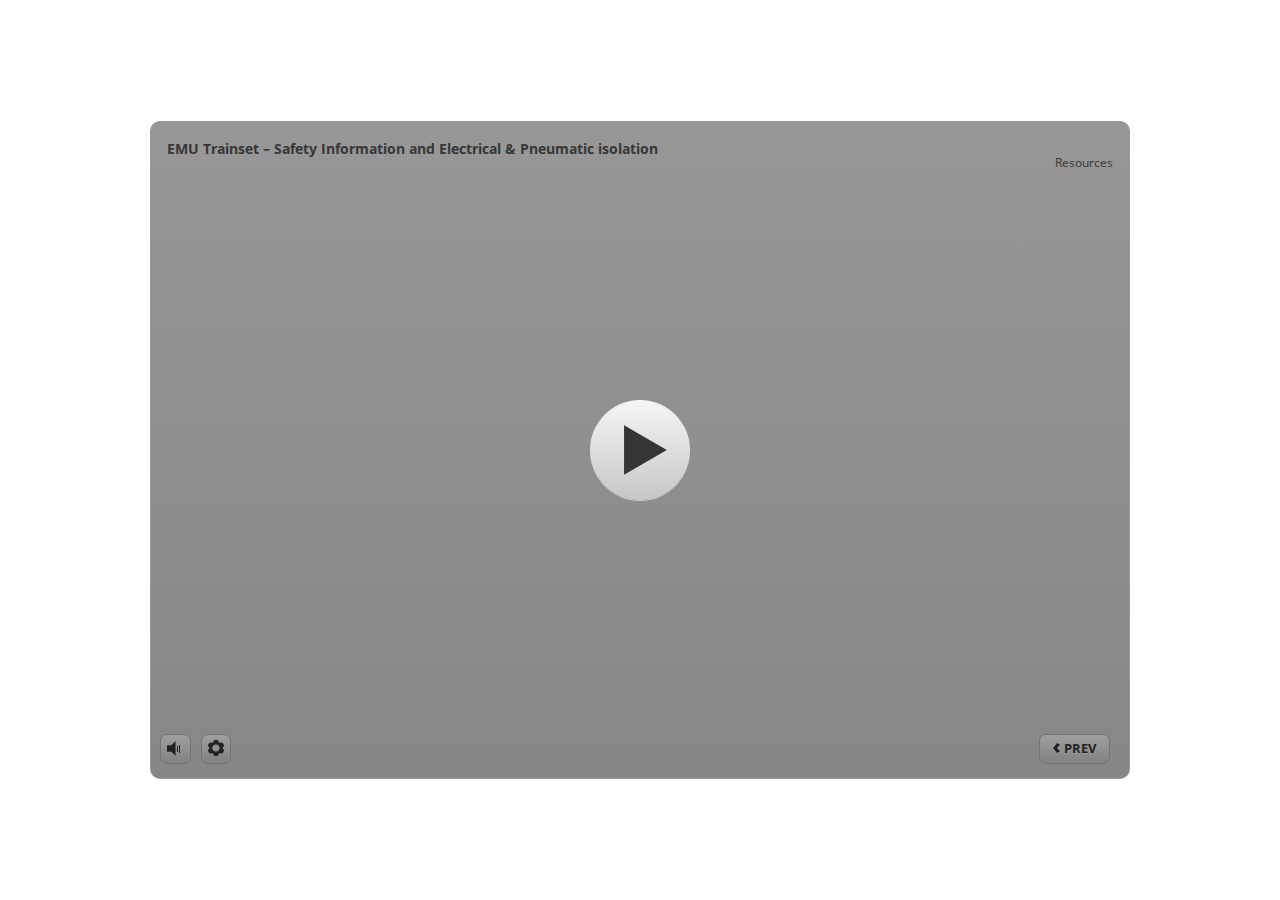
<file: index.html>
﻿<!doctype html>
<html lang="en-US">
<head>
  <meta charset="utf-8">
  <!-- Created using Storyline 3 - http://www.articulate.com  -->
  <!-- version: 3.20.30234.0 -->
  <title>EMU Trainset &#8211; Safety Information and Electrical &amp; Pneumatic isolation</title>
  <meta http-equiv="x-ua-compatible" content="IE=edge"/>
  <meta name="viewport" content="width=device-width,initial-scale=1,user-scalable=no,shrink-to-fit=no,minimal-ui"/>
  <meta name="apple-mobile-web-app-capable" content="yes"/>
  <style>
    html, body { height: 100%; padding: 0; margin: 0 }
    #app { height: 100%; width: 100%; }
  </style>

  <script>
    window.DS = {};
    window.globals = {
      DATA_PATH_BASE: '',
      HAS_FRAME: true,
      HAS_SLIDE: true,

      lmsPresent: false,
      tinCanPresent: false,
      cmi5Present: false,
      aoSupport: false,
      scale: 'noscale',
      captureRc: false,
      browserSize: 'optimal',
      bgColor: '#FFFFFF',
      features: '',
      themeName: 'classic',
      preloaderColor: '#FFFFFF',
      suppressAnalytics: false,
      productChannel: 'perpetual',
      publishSource: 'storyline',
      aid: '',
      cid: 'f919458d-066b-4e30-892f-80f246c3050b',
      playerVersion: '3.20.30234.0',
      publishTimestamp: '2024-11-25T12:06:46.5064908Z',
      maxIosVideoElements: 10,
      connectionSettings: { },

      
      parseParams: function(qs) {
        if (window.globals.parsedParams != null) {
          return window.globals.parsedParams;
        }
        qs = (qs || window.location.search.substr(1)).split('+').join(' ');
        var params = {},
            tokens,
            re = /[?&]?([^=]+)=([^&]*)/g;

        while (tokens = re.exec(qs)) {
          params[decodeURIComponent(tokens[1]).trim()] =
            decodeURIComponent(tokens[2]).trim();
        }
        window.globals.parsedParams = params;
        return params;
      }

    };
  </script>
  <script>
    var isIe11 = ('ActiveXObject' in window || window.MSBlobBuilder != null)
      && window.msCrypto != null && !window.ActiveXObject;
    if (isIe11) {
      window.globals.unsupportedBrowser = true;
      document.write(atob('[base64]'));
    }
  </script>
  
  <script>window.THREE = { };</script>
  
</head>
<body style="background: #FFFFFF" class="cs-HTML theme-classic">
  <!-- 360 -->
  <script>!function(){var e,i=/iPhone/i,o=/iPod/i,n=/iPad/i,t=/\biOS-universal(?:.+)Mac\b/i,r=/\bAndroid(?:.+)Mobile\b/i,a=/Android/i,d=/(?:SD4930UR|\bSilk(?:.+)Mobile\b)/i,p=/Silk/i,l=/Windows Phone/i,u=/\bWindows(?:.+)ARM\b/i,b=/BlackBerry/i,s=/BB10/i,c=/Opera Mini/i,f=/\b(CriOS|Chrome)(?:.+)Mobile/i,h=/Mobile(?:.+)Firefox\b/i,v=function(e){return void 0!==e&&"MacIntel"===e.platform&&"number"==typeof e.maxTouchPoints&&e.maxTouchPoints>1&&"undefined"==typeof MSStream};e=function(e){var m={userAgent:"",platform:"",maxTouchPoints:0};e||"undefined"==typeof navigator?"string"==typeof e?m.userAgent=e:e&&e.userAgent&&(m={userAgent:e.userAgent,platform:e.platform,maxTouchPoints:e.maxTouchPoints||0}):m={userAgent:navigator.userAgent,platform:navigator.platform,maxTouchPoints:navigator.maxTouchPoints||0};var g=m.userAgent,y=g.split("[FBAN");void 0!==y[1]&&(g=y[0]),void 0!==(y=g.split("Twitter"))[1]&&(g=y[0]);var A=function(e){return function(i){return i.test(e)}}(g),w={apple:{phone:A(i)&&!A(l),ipod:A(o),tablet:!A(i)&&(A(n)||v(m))&&!A(l),universal:A(t),device:(A(i)||A(o)||A(n)||A(t)||v(m))&&!A(l)},amazon:{phone:A(d),tablet:!A(d)&&A(p),device:A(d)||A(p)},android:{phone:!A(l)&&A(d)||!A(l)&&A(r),tablet:!A(l)&&!A(d)&&!A(r)&&(A(p)||A(a)),device:!A(l)&&(A(d)||A(p)||A(r)||A(a))||A(/\bokhttp\b/i)},windows:{phone:A(l),tablet:A(u),device:A(l)||A(u)},other:{blackberry:A(b),blackberry10:A(s),opera:A(c),firefox:A(h),chrome:A(f),device:A(b)||A(s)||A(c)||A(h)||A(f)},any:!1,phone:!1,tablet:!1};return w.any=w.apple.device||w.android.device||w.windows.device||w.other.device,w.phone=w.apple.phone||w.android.phone||w.windows.phone,w.tablet=w.apple.tablet||w.android.tablet||w.windows.tablet,w}(),"object"==typeof exports&&"undefined"!=typeof module?module.exports=e:"function"==typeof define&&define.amd?define((function(){return e})):this.isMobile=e}();
    window.isMobile.apple.tablet = window.isMobile.apple.tablet ||
      (navigator.platform === 'MacIntel' && navigator.maxTouchPoints > 1);
    window.isMobile.apple.device = window.isMobile.apple.device || window.isMobile.apple.tablet;
    window.isMobile.tablet = window.isMobile.tablet || window.isMobile.apple.tablet;
    window.isMobile.any = window.isMobile.any || window.isMobile.apple.tablet;
  </script>

  <div id="focus-sink" tabindex="-1"></div>

  <div id="preso"></div>
  <script>
    (function() {

      var classTypes = [ 'desktop', 'mobile', 'phone', 'tablet' ];

      var addDeviceClasses = function(prefix, testObj) {
        var curr, i;
        for (i = 0; i < classTypes.length; i++) {
          curr = classTypes[i];
          if (testObj[curr]) {
            document.body.classList.add(prefix + curr);
          }
        }
      };

      var params = window.globals.parseParams(),
          isDevicePreview = params.devicepreview === '1',
          isPhoneOverride = params.deviceType === 'phone' || (isDevicePreview && params.phone == '1'),
          isTabletOverride = (params.deviceType === 'tablet' || isDevicePreview) && !isPhoneOverride,
          isMobileOverride = isPhoneOverride || isTabletOverride;

      var deviceView = {
        desktop: !window.isMobile.any && !isMobileOverride,
        mobile: window.isMobile.any || isMobileOverride,
        phone: isPhoneOverride || (window.isMobile.phone && !isTabletOverride),
        tablet: isTabletOverride || window.isMobile.tablet
      };

      window.globals.deviceView = deviceView;
      window.isMobile.desktop = !window.isMobile.any;
      window.isMobile.mobile = window.isMobile.any;

      addDeviceClasses('view-', deviceView);

    })();
  </script>
  
  <script src='story_content/user.js' type=text/javascript></script>
  <div class="slide-loader"></div>

  <script>
    if (window.globals.deviceView.isMobile) { var doc = document, loader = doc.body.querySelector('.slide-loader'); [ 1, 2, 3 ].forEach(function(n) { var d = doc.createElement('div'); d.style.backgroundColor = window.globals.preloaderColor; d.classList.add('mobile-loader-dot'); d.classList.add('dot' + n); loader.appendChild(d); }); }
  </script>

  <div class="mobile-load-title-overlay" style="display: none">
    <div class="mobile-load-title">EMU Trainset &#8211; Safety Information and Electrical &amp; Pneumatic isolation</div>
  </div>

  <div class="mobile-chrome-warning"></div>

  
<style>
  .warn-connection-dialog {
    display: none;
    background: transparent;
    pointer-events: none;
    position: fixed;
    left: 0;
    top: 0;
    width: 100%;
    height: 100%;
    z-index: 999;
  }

  .warn-connection-content {
    border-radius: 4px;
    background: white;
    border: 1px solid #E7E7E7;
    color: #333333;
    box-shadow: 0 2px 4px rgba(0, 0, 0, 0.25);
    transition: all 150ms ease-out;
    position: absolute;
    white-space: nowrap;
  }

  .view-phone.is-landscape .warn-connection-content {
    left: 23px;
    bottom: 23px;
  }

  .view-tablet.is-landscape .warn-connection-content {
    left: 50%;
    top: 20px;
    transform: translateX(-50%);
  }

  .is-portrait .warn-connection-content {
    transform: translate(-50%, calc(-100% - 15px));
  }

  .warn-connection-content p {
    display: inline-block;
    margin: 0 8px 0 0;
    line-height: 33px;
    font-size: 11px;
  }

  .warn-connection-content svg {
    position: relative;
    vertical-align: middle;
    margin: 0 2px 2px 8px;
  }

  .view-desktop .warn-connection-content {
    left: 1.5em;
    bottom: 1.5em;
  }

  .view-desktop .warn-connection-content p {
    font-size: 1.1em;
  }

  .is-offline .warn-connection-dialog {
    display: block;
  }

  .is-offline .cs-panel * {
    pointer-events: none !important;
  }

  .is-offline .cs-panel {
    pointer-events: all !important;
  }

  .is-offline #nav-controls * {
    pointer-events: none !important;
  }

  .is-offline #nav-controls {
    pointer-events: all !important;
  }
</style>

<div class="warn-connection-dialog">
  <div class="warn-connection-content">
    <svg width="17" height="15" viewBox="0 0 17 15" xmlns="http://www.w3.org/2000/svg">
      <path fill="#8F0000" stroke="white" d="M16.07,12.98 L15.88,12.23 L9.51,1.21 C8.97,0.26,7.6,0.26,7.06,1.21 L0.69,12.23 C0.15,13.16,0.81,14.36,1.91,14.36 H14.65 C15.47,14.36,16.05,13.7,16.07,12.98 Z"/>
      <path fill="white" stroke="white" d="M8.58,5.5 C8.35,5.28,8.5,5.35,8.21,5.32 C8.09,5.35,7.97,5.49,7.96,5.67 C7.97,5.79,7.98,5.92,7.98,6.04 L7.98,6.04 C7.99,6.17,8,6.31,8.01,6.43 L8.01,6.44 C8.03,6.92,8.06,7.41,8.09,7.9 L8.09,7.9 C8.12,8.39,8.14,8.88,8.17,9.37 C8.17,9.39,8.18,9.42,8.2,9.44 C8.23,9.46,8.25,9.47,8.28,9.47 C8.31,9.47,8.34,9.46,8.35,9.44 C8.37,9.43,8.38,9.4,8.39,9.35 L8.39,9.34 C8.39,9.24,8.4,9.15,8.4,9.05 L8.4,9.05 C8.41,8.96,8.41,8.86,8.42,8.75 C8.43,8.44,8.45,8.12,8.47,7.81 L8.47,7.81 C8.49,7.49,8.51,7.18,8.53,6.87 C8.55,6.46,8.56,6.05,8.59,5.64 L8.6,5.62 C8.6,5.57,8.59,5.53,8.58,5.5 L8.21,5.32 Z"/>
      <circle fill="white" stroke="white" cx="8.3" cy="11.35" r="0.3"/>
    </svg>
    <p>You are offline. Trying to reconnect...</p>
  </div>
</div>

<script>
  (function() {
    window.DS.connection = {
      warningShown: false,
      assets: {},
      loadingAssetGroup: false,
      retryDelay: 500
    };

    // @TODO this is POC code and can be cleaned up a bit more if we move forward
    // with the feature



    // The `window.globals.features` variable must be set in `webpack.dev.config` when testing locally - it is not enough
    // to have it in the data - but it must be set there as well.
    var useConnectionMessages = window.AbortController != null &&
      window.location.protocol != 'file:' &&
      window.globals.features.indexOf('ConnectionMessages') != -1;

    window.DS.connection.useConnectionMessages = useConnectionMessages

    var assetCount = 0;
    var checkLoadedId;
    var connectionSettings = window.globals.connectionSettings;

    if (useConnectionMessages && connectionSettings != null) {
      var contentEl = document.querySelector('.warn-connection-content');
      var messageEl = contentEl.querySelector('p')

      if (connectionSettings.useDarkTheme) {
        contentEl.style.borderColor = '#BABBBA';
        contentEl.style.backgroundColor = '#282828';
        contentEl.style.color = '#FFFFFF';
      }

      if (connectionSettings.message != null) {
        messageEl.textContent = window.decodeURIComponent(connectionSettings.message);
      }
    }

    function checkAssetsReady() {
      for (var i in DS.connection.assets) {
        if (!DS.connection.assets[i].success) {
          return false;
        }
      }
      return true;
    }

    function stopAssetGroup() {
      if (!useConnectionMessages) { return; }

      assetCount = 0;

      DS.connection.oldAssetGroup = DS.connection.assets;
      DS.connection.assets = {};
      DS.connection.loadingAssetGroup = false;
      clearInterval(checkLoadedId);
    }

    function startAssetGroup() {
      if (!useConnectionMessages) { return; }
      var ticks = 0;
      clearInterval(checkLoadedId);
      checkLoadedId = setInterval(function() {
        var loaded = 0;
        if (assetCount === 0 && loaded === 0) {
          clearInterval(checkLoadedId);
          return;
        }

        for (var i in DS.connection.assets) {
          if (DS.connection.assets[i].success) {
            loaded++;
          }
        }

        if (assetCount === loaded && checkAssetsReady()) {
          for (var i in DS.connection.assets) {
            if (DS.connection.assets[i].action) {
              DS.connection.assets[i].action();
            }
          }
          hideWarning();
          stopAssetGroup();
        }
      }, 100)
    }

    function requiredAsset(url, action, retry, type) {
      if (!useConnectionMessages) { return; }
      if (DS.connection.assets[url]) { return; }

      DS.connection.assets[url] = {
        success: false, action: action, retry: retry, type: type
      };
      assetCount = Object.keys(DS.connection.assets).length;
      if (!DS.connection.loadingAssetGroup) {
        startAssetGroup();
      }
      DS.connection.loadingAssetGroup = true;
    }

    function assetLoaded(url) {
      if (!useConnectionMessages) { return; }
      if (DS.connection.assets[url]) {
        DS.connection.assets[url].success = true;
      }
    }

    function assetFailed(url) {
      if (!useConnectionMessages) { return; }
      if (!DS.connection.assets[url]) {
        if (/\.js$/.test(url)) {
          setTimeout(function() {
            if (DS.connection.lastSlideLoaded != null) {
              DS.connection.lastSlideLoaded();
            }
          }, DS.connection.retryDelay);
        }
        return;
      }
      if (!DS.connection.warningShown) { showWarning(); }
      if (DS.connection.assets[url].retry) {
        setTimeout(function() {
          if (!DS.connection.assets[url].success) {
            DS.connection.assets[url].retry()
          }
        }, DS.connection.retryDelay);
      }
    }

    function hideWarning() {
      document.body.classList.remove('is-offline');
      DS.connection.warningShown = false;
    }
    DS.connection.hideWarning = hideWarning

    function showWarning(btn) {
      document.body.classList.add('is-offline')
      DS.connection.warningShown = true;
      updateWarningPosition();
    }

    function updateWarningPosition() {
      if (!DS.connection.warningShown) {
        return;
      }

      var isPortrait = document.body.classList.contains('is-portrait');
      var warningEl = document.querySelector('.warn-connection-content');

      if (isPortrait) {
        var slide = document.querySelector('.primary-slide');
        var slideRect = slide.getBoundingClientRect();

        warningEl.style.top = `${slideRect.top}px`
        warningEl.style.left = `${slideRect.left + slideRect.width / 2}px`
      } else {
        warningEl.style.top = null;
        warningEl.style.left = null;
      }

      window.requestAnimationFrame(updateWarningPosition);
    }

    // these will all be noops if the feature flag isn't set in
    // the data and `window.globals.features`
    DS.connection.requiredAsset = requiredAsset;
    DS.connection.assetLoaded = assetLoaded;
    DS.connection.assetFailed = assetFailed;
    DS.connection.stopAssetGroup = stopAssetGroup;
    DS.connection.startAssetGroup = startAssetGroup;
  })();
</script>


  <script>
    
    if (window.autoSpider && window.vInterfaceObject) {
      document.querySelector('.mobile-load-title-overlay').style.display = 'none';
    }
  </script>

  

  <link rel="stylesheet" href="html5/data/css/output.min.css" data-noprefix/>
</body>
<script src="html5/lib/scripts/bootstrapper.min.js"></script>
</html>
</file>
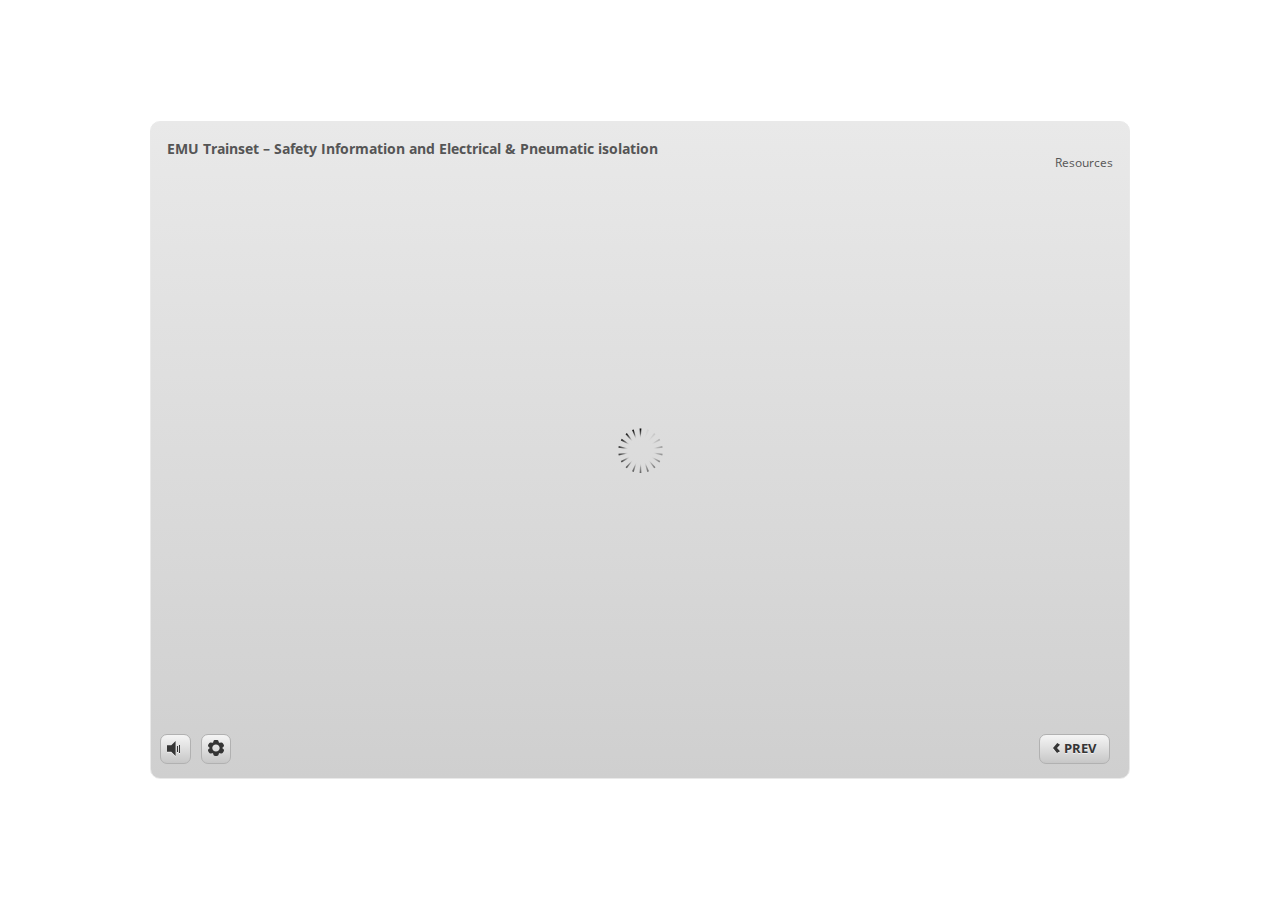
<file: index_lms.html>
<!doctype html>
<html lang="en-US">
<head>
  <meta charset="utf-8">
  <!-- Created using Storyline 3 - http://www.articulate.com  -->
  <!-- version: 3.20.30234.0 -->
  <title>EMU Trainset &#8211; Safety Information and Electrical &amp; Pneumatic isolation</title>
  <meta http-equiv="x-ua-compatible" content="IE=edge"/>
  <meta name="viewport" content="width=device-width,initial-scale=1,user-scalable=no,shrink-to-fit=no,minimal-ui"/>
  <meta name="apple-mobile-web-app-capable" content="yes"/>
  <style>
    html, body { height: 100%; padding: 0; margin: 0 }
    #app { height: 100%; width: 100%; }
  </style>

  <script>
    window.DS = {};
    window.globals = {
      DATA_PATH_BASE: '',
      HAS_FRAME: true,
      HAS_SLIDE: true,

      lmsPresent: true,
      tinCanPresent: false,
      cmi5Present: false,
      aoSupport: false,
      scale: 'noscale',
      captureRc: false,
      browserSize: 'optimal',
      bgColor: '#FFFFFF',
      features: '',
      themeName: 'classic',
      preloaderColor: '#FFFFFF',
      suppressAnalytics: false,
      productChannel: 'perpetual',
      publishSource: 'storyline',
      aid: '',
      cid: 'f919458d-066b-4e30-892f-80f246c3050b',
      playerVersion: '3.20.30234.0',
      publishTimestamp: '2024-11-25T12:06:46.7584019Z',
      maxIosVideoElements: 10,
      connectionSettings: { },

      
      parseParams: function(qs) {
        if (window.globals.parsedParams != null) {
          return window.globals.parsedParams;
        }
        qs = (qs || window.location.search.substr(1)).split('+').join(' ');
        var params = {},
            tokens,
            re = /[?&]?([^=]+)=([^&]*)/g;

        while (tokens = re.exec(qs)) {
          params[decodeURIComponent(tokens[1]).trim()] =
            decodeURIComponent(tokens[2]).trim();
        }
        window.globals.parsedParams = params;
        return params;
      }

    };
  </script>
  <script>
    var isIe11 = ('ActiveXObject' in window || window.MSBlobBuilder != null)
      && window.msCrypto != null && !window.ActiveXObject;
    if (isIe11) {
      window.globals.unsupportedBrowser = true;
      document.write(atob('[base64]'));
    }
  </script>
  <script src="lms/scormdriver.js" charset="utf-8"></script>
  <script>window.THREE = { };</script>
  
</head>
<body style="background: #FFFFFF" class="cs-HTML theme-classic">
  <!-- 360 -->
  <script>!function(){var e,i=/iPhone/i,o=/iPod/i,n=/iPad/i,t=/\biOS-universal(?:.+)Mac\b/i,r=/\bAndroid(?:.+)Mobile\b/i,a=/Android/i,d=/(?:SD4930UR|\bSilk(?:.+)Mobile\b)/i,p=/Silk/i,l=/Windows Phone/i,u=/\bWindows(?:.+)ARM\b/i,b=/BlackBerry/i,s=/BB10/i,c=/Opera Mini/i,f=/\b(CriOS|Chrome)(?:.+)Mobile/i,h=/Mobile(?:.+)Firefox\b/i,v=function(e){return void 0!==e&&"MacIntel"===e.platform&&"number"==typeof e.maxTouchPoints&&e.maxTouchPoints>1&&"undefined"==typeof MSStream};e=function(e){var m={userAgent:"",platform:"",maxTouchPoints:0};e||"undefined"==typeof navigator?"string"==typeof e?m.userAgent=e:e&&e.userAgent&&(m={userAgent:e.userAgent,platform:e.platform,maxTouchPoints:e.maxTouchPoints||0}):m={userAgent:navigator.userAgent,platform:navigator.platform,maxTouchPoints:navigator.maxTouchPoints||0};var g=m.userAgent,y=g.split("[FBAN");void 0!==y[1]&&(g=y[0]),void 0!==(y=g.split("Twitter"))[1]&&(g=y[0]);var A=function(e){return function(i){return i.test(e)}}(g),w={apple:{phone:A(i)&&!A(l),ipod:A(o),tablet:!A(i)&&(A(n)||v(m))&&!A(l),universal:A(t),device:(A(i)||A(o)||A(n)||A(t)||v(m))&&!A(l)},amazon:{phone:A(d),tablet:!A(d)&&A(p),device:A(d)||A(p)},android:{phone:!A(l)&&A(d)||!A(l)&&A(r),tablet:!A(l)&&!A(d)&&!A(r)&&(A(p)||A(a)),device:!A(l)&&(A(d)||A(p)||A(r)||A(a))||A(/\bokhttp\b/i)},windows:{phone:A(l),tablet:A(u),device:A(l)||A(u)},other:{blackberry:A(b),blackberry10:A(s),opera:A(c),firefox:A(h),chrome:A(f),device:A(b)||A(s)||A(c)||A(h)||A(f)},any:!1,phone:!1,tablet:!1};return w.any=w.apple.device||w.android.device||w.windows.device||w.other.device,w.phone=w.apple.phone||w.android.phone||w.windows.phone,w.tablet=w.apple.tablet||w.android.tablet||w.windows.tablet,w}(),"object"==typeof exports&&"undefined"!=typeof module?module.exports=e:"function"==typeof define&&define.amd?define((function(){return e})):this.isMobile=e}();
    window.isMobile.apple.tablet = window.isMobile.apple.tablet ||
      (navigator.platform === 'MacIntel' && navigator.maxTouchPoints > 1);
    window.isMobile.apple.device = window.isMobile.apple.device || window.isMobile.apple.tablet;
    window.isMobile.tablet = window.isMobile.tablet || window.isMobile.apple.tablet;
    window.isMobile.any = window.isMobile.any || window.isMobile.apple.tablet;
  </script>

  <div id="focus-sink" tabindex="-1"></div>

  <div id="preso"></div>
  <script>
    (function() {

      var classTypes = [ 'desktop', 'mobile', 'phone', 'tablet' ];

      var addDeviceClasses = function(prefix, testObj) {
        var curr, i;
        for (i = 0; i < classTypes.length; i++) {
          curr = classTypes[i];
          if (testObj[curr]) {
            document.body.classList.add(prefix + curr);
          }
        }
      };

      var params = window.globals.parseParams(),
          isDevicePreview = params.devicepreview === '1',
          isPhoneOverride = params.deviceType === 'phone' || (isDevicePreview && params.phone == '1'),
          isTabletOverride = (params.deviceType === 'tablet' || isDevicePreview) && !isPhoneOverride,
          isMobileOverride = isPhoneOverride || isTabletOverride;

      var deviceView = {
        desktop: !window.isMobile.any && !isMobileOverride,
        mobile: window.isMobile.any || isMobileOverride,
        phone: isPhoneOverride || (window.isMobile.phone && !isTabletOverride),
        tablet: isTabletOverride || window.isMobile.tablet
      };

      window.globals.deviceView = deviceView;
      window.isMobile.desktop = !window.isMobile.any;
      window.isMobile.mobile = window.isMobile.any;

      addDeviceClasses('view-', deviceView);

    })();
  </script>
  
  <script src='story_content/user.js' type=text/javascript></script>
  <div class="slide-loader"></div>

  <script>
    if (window.globals.deviceView.isMobile) { var doc = document, loader = doc.body.querySelector('.slide-loader'); [ 1, 2, 3 ].forEach(function(n) { var d = doc.createElement('div'); d.style.backgroundColor = window.globals.preloaderColor; d.classList.add('mobile-loader-dot'); d.classList.add('dot' + n); loader.appendChild(d); }); }
  </script>

  <div class="mobile-load-title-overlay" style="display: none">
    <div class="mobile-load-title">EMU Trainset &#8211; Safety Information and Electrical &amp; Pneumatic isolation</div>
  </div>

  <div class="mobile-chrome-warning"></div>

  
<style>
  .warn-connection-dialog {
    display: none;
    background: transparent;
    pointer-events: none;
    position: fixed;
    left: 0;
    top: 0;
    width: 100%;
    height: 100%;
    z-index: 999;
  }

  .warn-connection-content {
    border-radius: 4px;
    background: white;
    border: 1px solid #E7E7E7;
    color: #333333;
    box-shadow: 0 2px 4px rgba(0, 0, 0, 0.25);
    transition: all 150ms ease-out;
    position: absolute;
    white-space: nowrap;
  }

  .view-phone.is-landscape .warn-connection-content {
    left: 23px;
    bottom: 23px;
  }

  .view-tablet.is-landscape .warn-connection-content {
    left: 50%;
    top: 20px;
    transform: translateX(-50%);
  }

  .is-portrait .warn-connection-content {
    transform: translate(-50%, calc(-100% - 15px));
  }

  .warn-connection-content p {
    display: inline-block;
    margin: 0 8px 0 0;
    line-height: 33px;
    font-size: 11px;
  }

  .warn-connection-content svg {
    position: relative;
    vertical-align: middle;
    margin: 0 2px 2px 8px;
  }

  .view-desktop .warn-connection-content {
    left: 1.5em;
    bottom: 1.5em;
  }

  .view-desktop .warn-connection-content p {
    font-size: 1.1em;
  }

  .is-offline .warn-connection-dialog {
    display: block;
  }

  .is-offline .cs-panel * {
    pointer-events: none !important;
  }

  .is-offline .cs-panel {
    pointer-events: all !important;
  }

  .is-offline #nav-controls * {
    pointer-events: none !important;
  }

  .is-offline #nav-controls {
    pointer-events: all !important;
  }
</style>

<div class="warn-connection-dialog">
  <div class="warn-connection-content">
    <svg width="17" height="15" viewBox="0 0 17 15" xmlns="http://www.w3.org/2000/svg">
      <path fill="#8F0000" stroke="white" d="M16.07,12.98 L15.88,12.23 L9.51,1.21 C8.97,0.26,7.6,0.26,7.06,1.21 L0.69,12.23 C0.15,13.16,0.81,14.36,1.91,14.36 H14.65 C15.47,14.36,16.05,13.7,16.07,12.98 Z"/>
      <path fill="white" stroke="white" d="M8.58,5.5 C8.35,5.28,8.5,5.35,8.21,5.32 C8.09,5.35,7.97,5.49,7.96,5.67 C7.97,5.79,7.98,5.92,7.98,6.04 L7.98,6.04 C7.99,6.17,8,6.31,8.01,6.43 L8.01,6.44 C8.03,6.92,8.06,7.41,8.09,7.9 L8.09,7.9 C8.12,8.39,8.14,8.88,8.17,9.37 C8.17,9.39,8.18,9.42,8.2,9.44 C8.23,9.46,8.25,9.47,8.28,9.47 C8.31,9.47,8.34,9.46,8.35,9.44 C8.37,9.43,8.38,9.4,8.39,9.35 L8.39,9.34 C8.39,9.24,8.4,9.15,8.4,9.05 L8.4,9.05 C8.41,8.96,8.41,8.86,8.42,8.75 C8.43,8.44,8.45,8.12,8.47,7.81 L8.47,7.81 C8.49,7.49,8.51,7.18,8.53,6.87 C8.55,6.46,8.56,6.05,8.59,5.64 L8.6,5.62 C8.6,5.57,8.59,5.53,8.58,5.5 L8.21,5.32 Z"/>
      <circle fill="white" stroke="white" cx="8.3" cy="11.35" r="0.3"/>
    </svg>
    <p>You are offline. Trying to reconnect...</p>
  </div>
</div>

<script>
  (function() {
    window.DS.connection = {
      warningShown: false,
      assets: {},
      loadingAssetGroup: false,
      retryDelay: 500
    };

    // @TODO this is POC code and can be cleaned up a bit more if we move forward
    // with the feature



    // The `window.globals.features` variable must be set in `webpack.dev.config` when testing locally - it is not enough
    // to have it in the data - but it must be set there as well.
    var useConnectionMessages = window.AbortController != null &&
      window.location.protocol != 'file:' &&
      window.globals.features.indexOf('ConnectionMessages') != -1;

    window.DS.connection.useConnectionMessages = useConnectionMessages

    var assetCount = 0;
    var checkLoadedId;
    var connectionSettings = window.globals.connectionSettings;

    if (useConnectionMessages && connectionSettings != null) {
      var contentEl = document.querySelector('.warn-connection-content');
      var messageEl = contentEl.querySelector('p')

      if (connectionSettings.useDarkTheme) {
        contentEl.style.borderColor = '#BABBBA';
        contentEl.style.backgroundColor = '#282828';
        contentEl.style.color = '#FFFFFF';
      }

      if (connectionSettings.message != null) {
        messageEl.textContent = window.decodeURIComponent(connectionSettings.message);
      }
    }

    function checkAssetsReady() {
      for (var i in DS.connection.assets) {
        if (!DS.connection.assets[i].success) {
          return false;
        }
      }
      return true;
    }

    function stopAssetGroup() {
      if (!useConnectionMessages) { return; }

      assetCount = 0;

      DS.connection.oldAssetGroup = DS.connection.assets;
      DS.connection.assets = {};
      DS.connection.loadingAssetGroup = false;
      clearInterval(checkLoadedId);
    }

    function startAssetGroup() {
      if (!useConnectionMessages) { return; }
      var ticks = 0;
      clearInterval(checkLoadedId);
      checkLoadedId = setInterval(function() {
        var loaded = 0;
        if (assetCount === 0 && loaded === 0) {
          clearInterval(checkLoadedId);
          return;
        }

        for (var i in DS.connection.assets) {
          if (DS.connection.assets[i].success) {
            loaded++;
          }
        }

        if (assetCount === loaded && checkAssetsReady()) {
          for (var i in DS.connection.assets) {
            if (DS.connection.assets[i].action) {
              DS.connection.assets[i].action();
            }
          }
          hideWarning();
          stopAssetGroup();
        }
      }, 100)
    }

    function requiredAsset(url, action, retry, type) {
      if (!useConnectionMessages) { return; }
      if (DS.connection.assets[url]) { return; }

      DS.connection.assets[url] = {
        success: false, action: action, retry: retry, type: type
      };
      assetCount = Object.keys(DS.connection.assets).length;
      if (!DS.connection.loadingAssetGroup) {
        startAssetGroup();
      }
      DS.connection.loadingAssetGroup = true;
    }

    function assetLoaded(url) {
      if (!useConnectionMessages) { return; }
      if (DS.connection.assets[url]) {
        DS.connection.assets[url].success = true;
      }
    }

    function assetFailed(url) {
      if (!useConnectionMessages) { return; }
      if (!DS.connection.assets[url]) {
        if (/\.js$/.test(url)) {
          setTimeout(function() {
            if (DS.connection.lastSlideLoaded != null) {
              DS.connection.lastSlideLoaded();
            }
          }, DS.connection.retryDelay);
        }
        return;
      }
      if (!DS.connection.warningShown) { showWarning(); }
      if (DS.connection.assets[url].retry) {
        setTimeout(function() {
          if (!DS.connection.assets[url].success) {
            DS.connection.assets[url].retry()
          }
        }, DS.connection.retryDelay);
      }
    }

    function hideWarning() {
      document.body.classList.remove('is-offline');
      DS.connection.warningShown = false;
    }
    DS.connection.hideWarning = hideWarning

    function showWarning(btn) {
      document.body.classList.add('is-offline')
      DS.connection.warningShown = true;
      updateWarningPosition();
    }

    function updateWarningPosition() {
      if (!DS.connection.warningShown) {
        return;
      }

      var isPortrait = document.body.classList.contains('is-portrait');
      var warningEl = document.querySelector('.warn-connection-content');

      if (isPortrait) {
        var slide = document.querySelector('.primary-slide');
        var slideRect = slide.getBoundingClientRect();

        warningEl.style.top = `${slideRect.top}px`
        warningEl.style.left = `${slideRect.left + slideRect.width / 2}px`
      } else {
        warningEl.style.top = null;
        warningEl.style.left = null;
      }

      window.requestAnimationFrame(updateWarningPosition);
    }

    // these will all be noops if the feature flag isn't set in
    // the data and `window.globals.features`
    DS.connection.requiredAsset = requiredAsset;
    DS.connection.assetLoaded = assetLoaded;
    DS.connection.assetFailed = assetFailed;
    DS.connection.stopAssetGroup = stopAssetGroup;
    DS.connection.startAssetGroup = startAssetGroup;
  })();
</script>


  <script>
    
    if (window.autoSpider && window.vInterfaceObject) {
      document.querySelector('.mobile-load-title-overlay').style.display = 'none';
    }
  </script>

  

  <link rel="stylesheet" href="html5/data/css/output.min.css" data-noprefix/>
</body>
<script src="html5/lib/scripts/bootstrapper.min.js"></script>
</html>
</file>
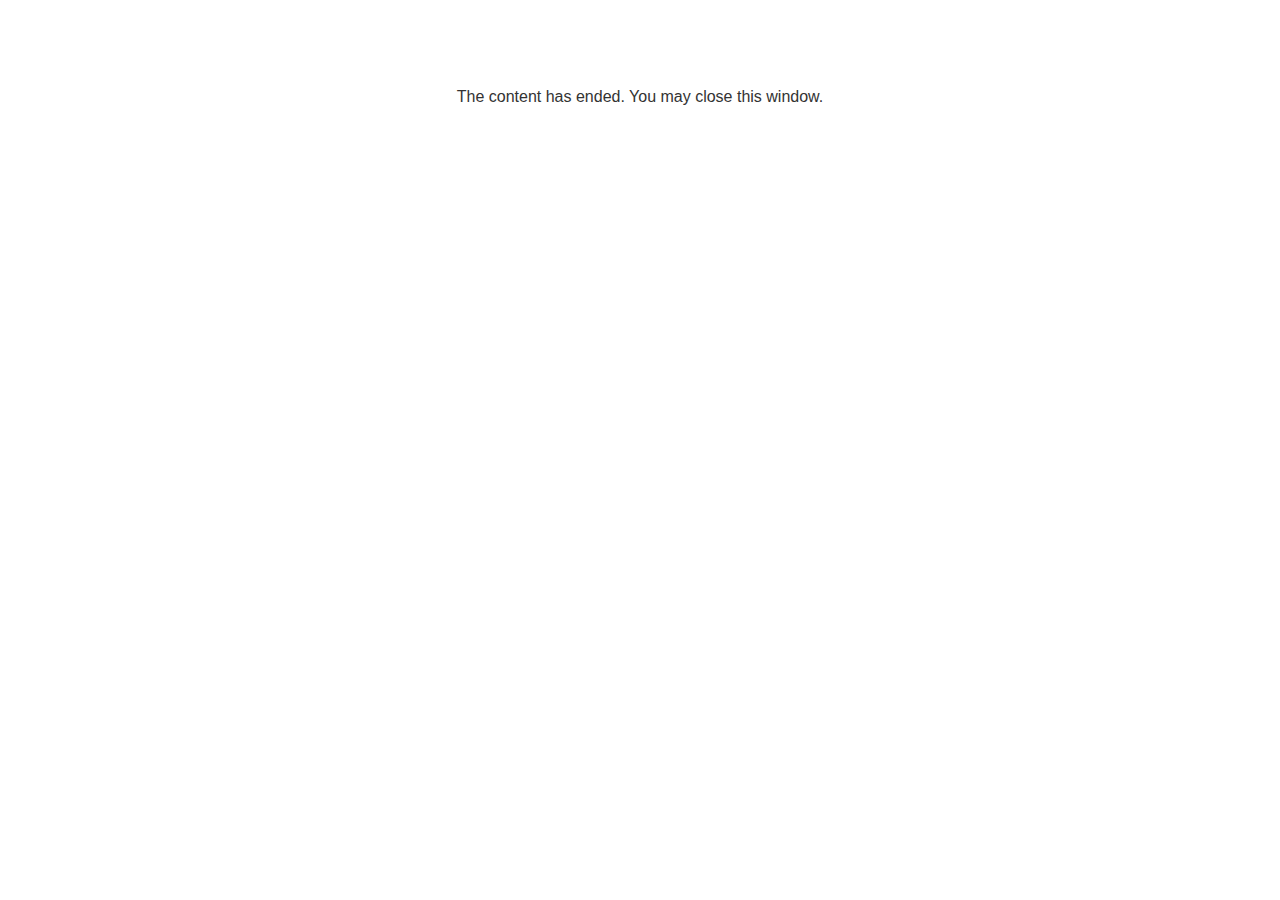
<file: lms/goodbye.html>
<!doctype html>
<html>
<body style="background-color: #ffffff;">

<p role="alert" style="color: #333333;font-family: Open Sans, articulate, tahoma, arial;font-size: medium;text-align: center;">
<br><br><br><br>
The content has ended. You may close this window.
</p>

</body>
</html>
</file>
